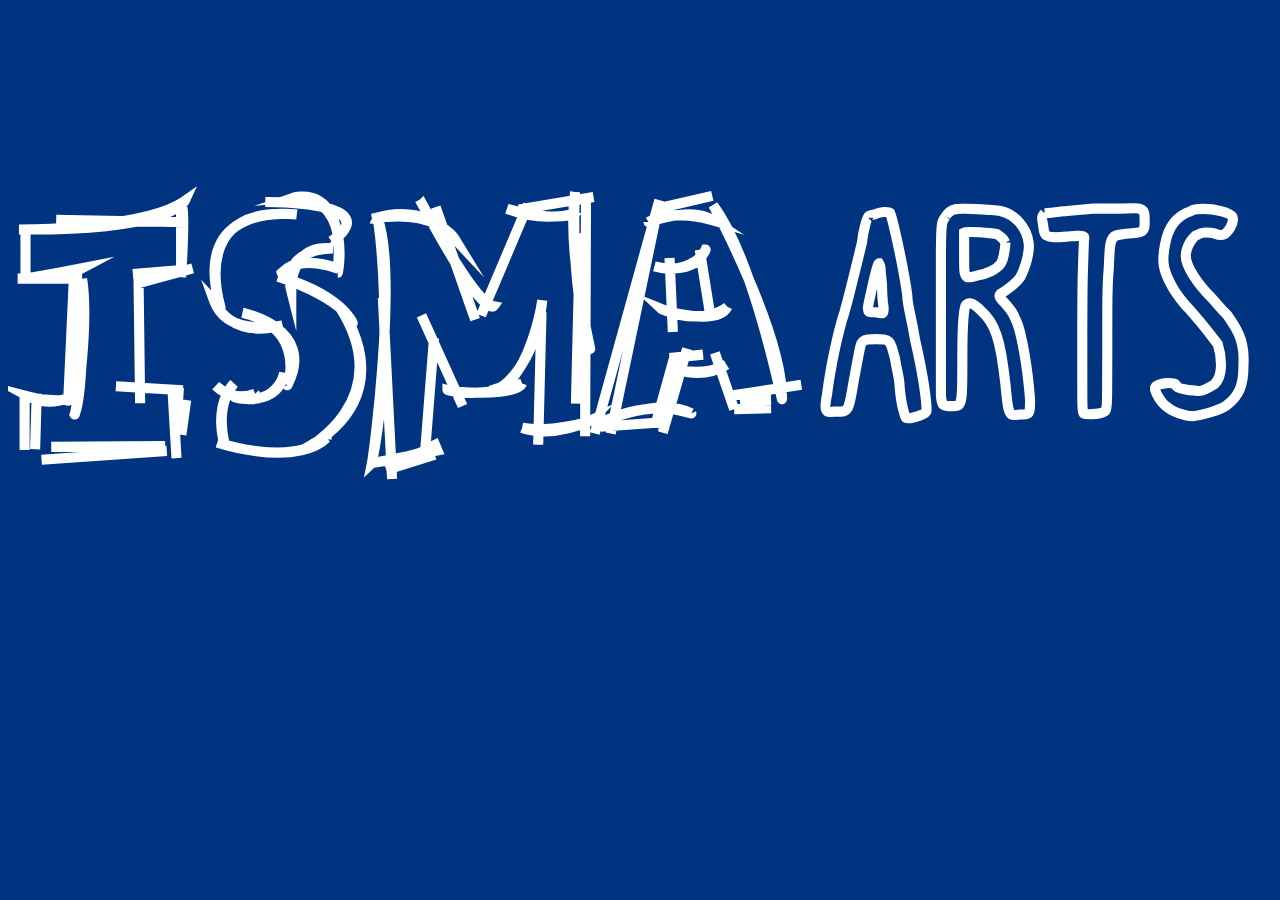
<file: images/index.html>
<!DOCTYPE html>
<html lang="es">
<head>
<meta charset="UTF-8">
<meta name="viewport" content="width=device-width, initial-scale=1.0">
<meta http-equiv="X-UA-Compatible" content="ie=edge">
<title>logo animado</title>
</head>
<body style="background: #003380;">
<object data="" type="">
<embed src="logo blanco isma arts.svg" type="">


</object>
</body>
</html>
</file>
